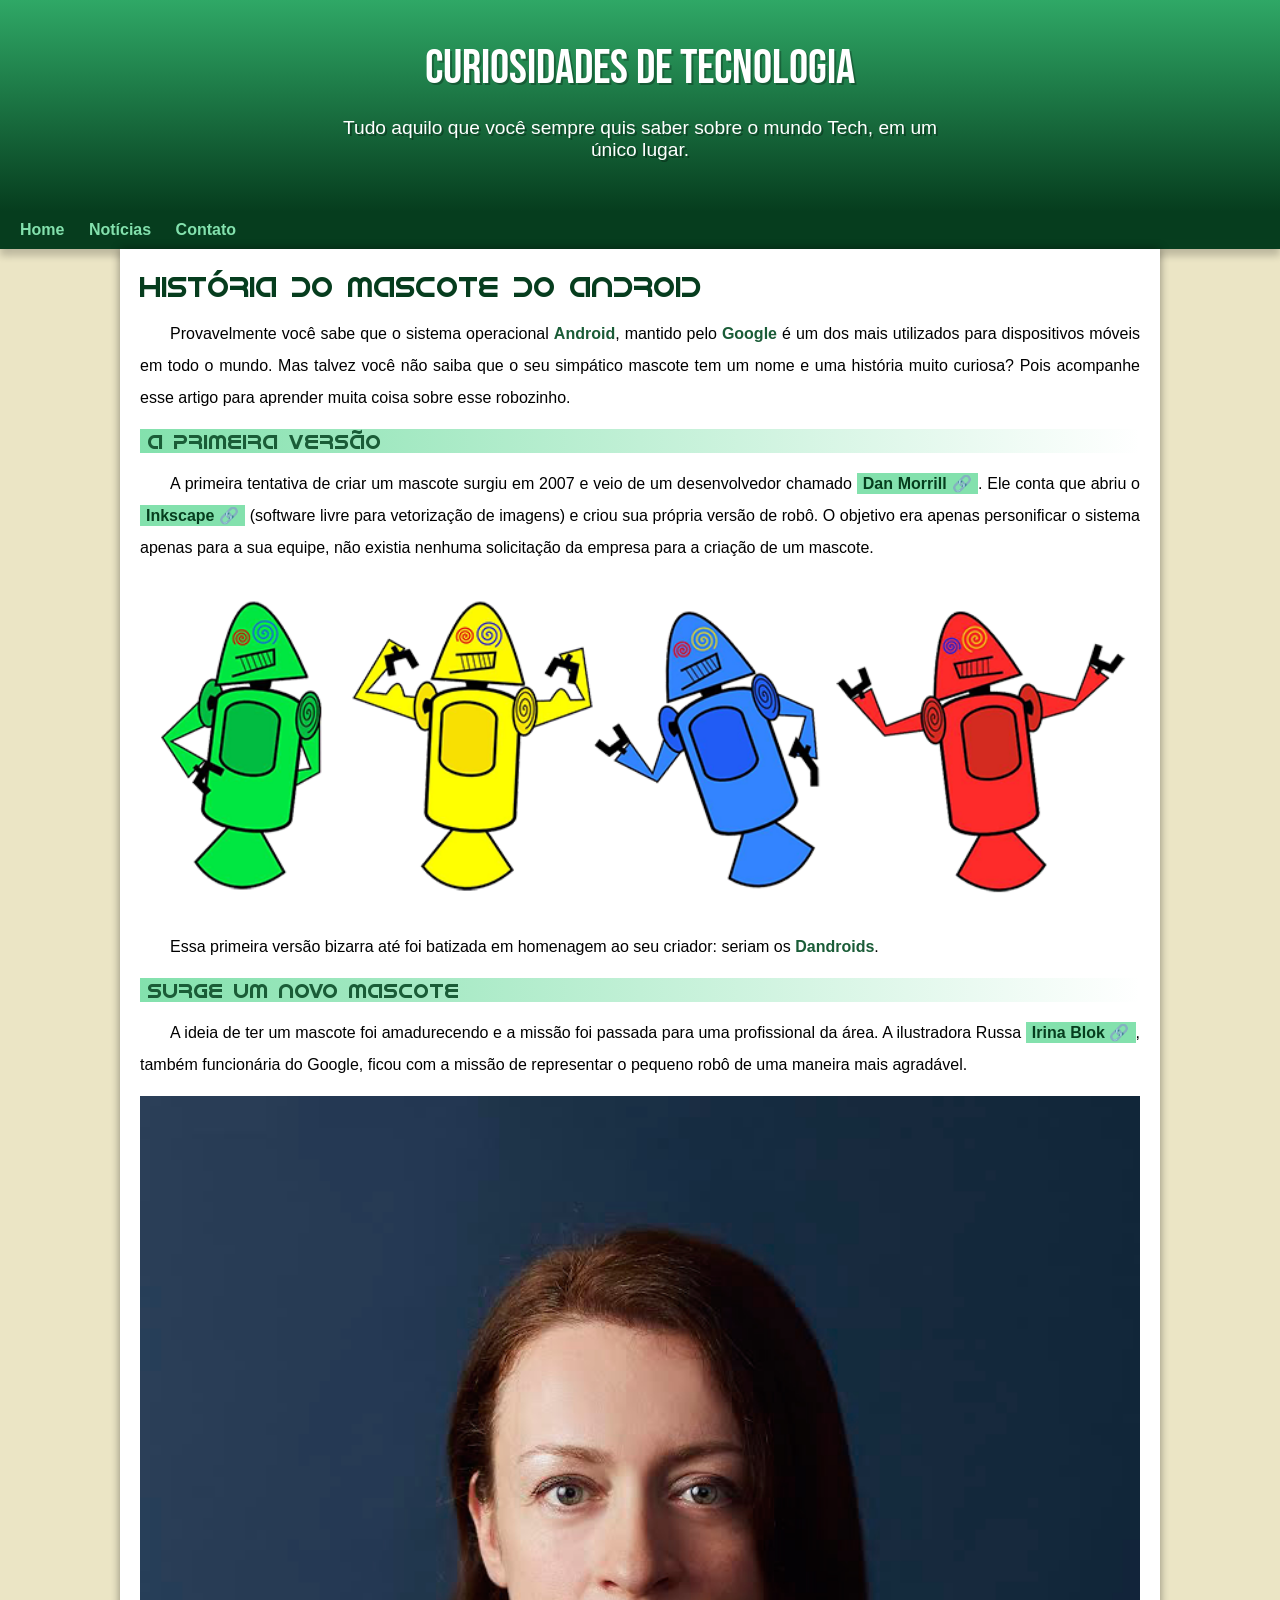
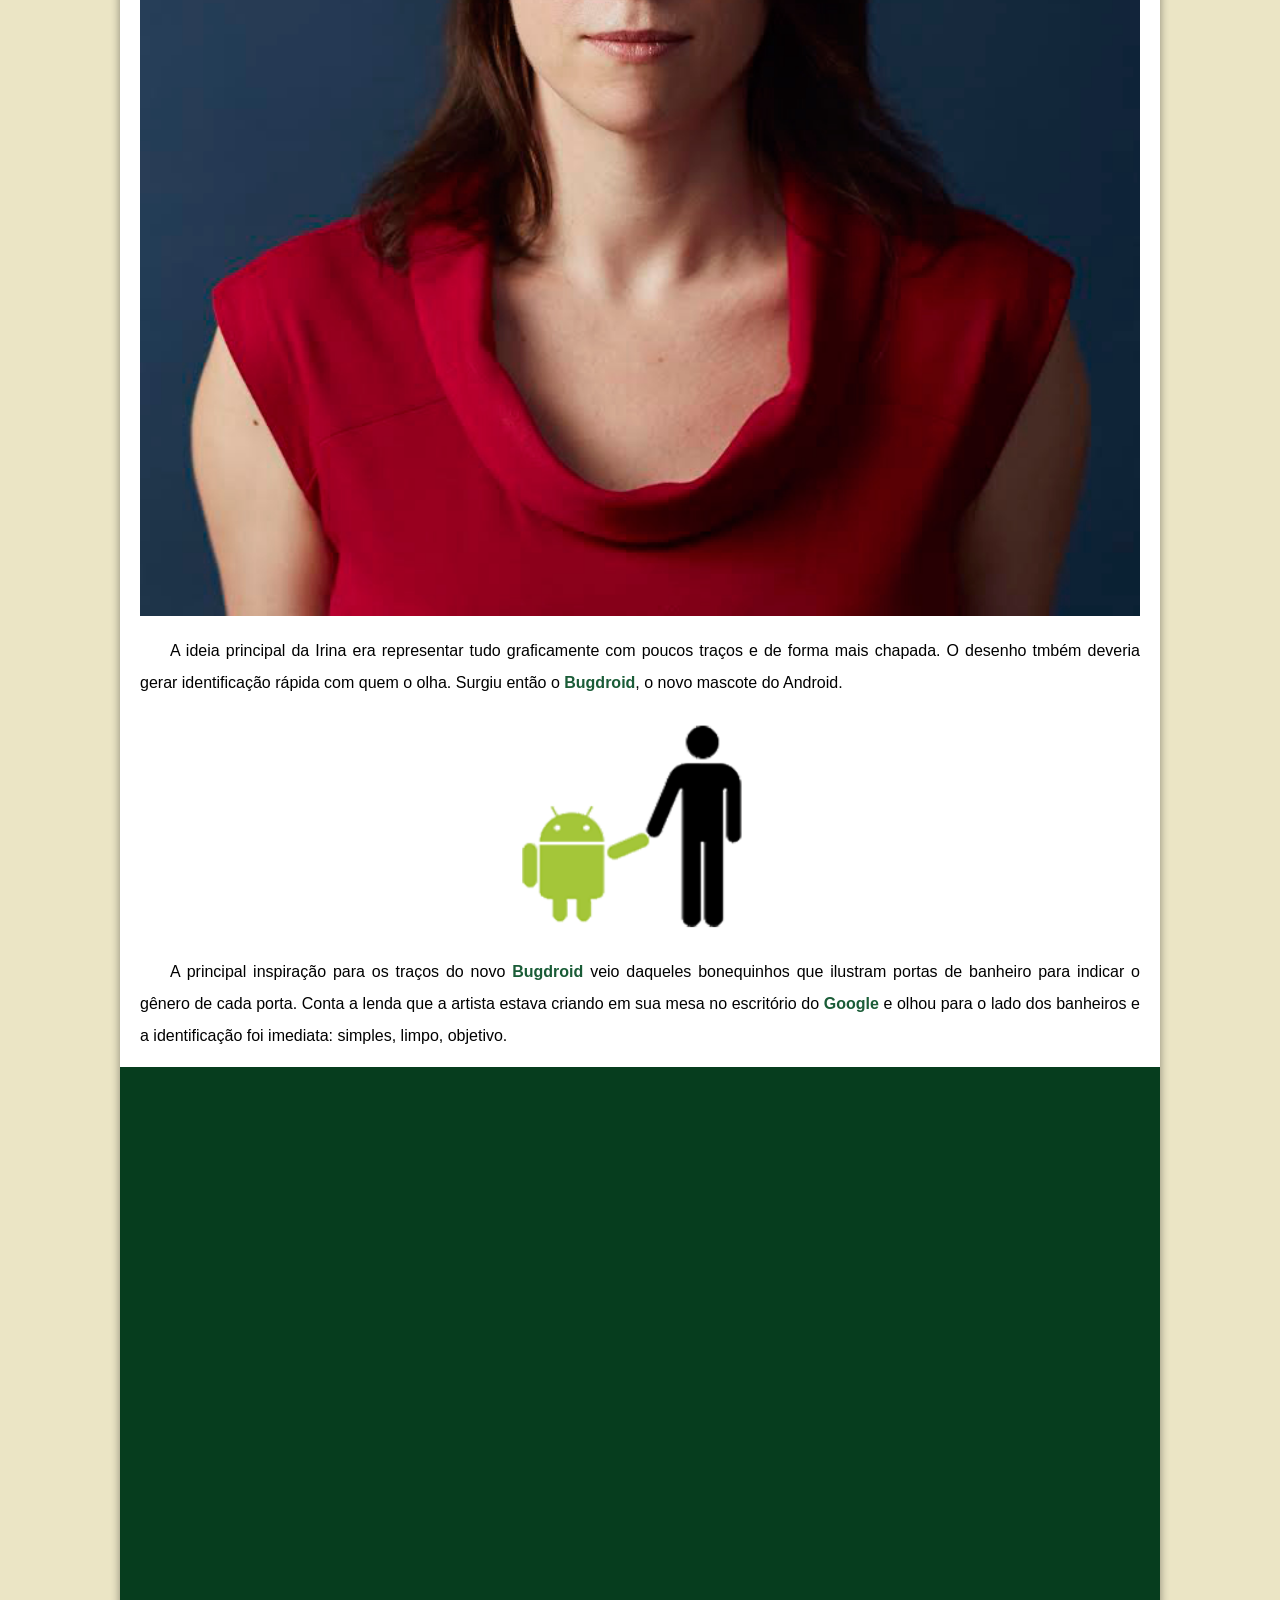
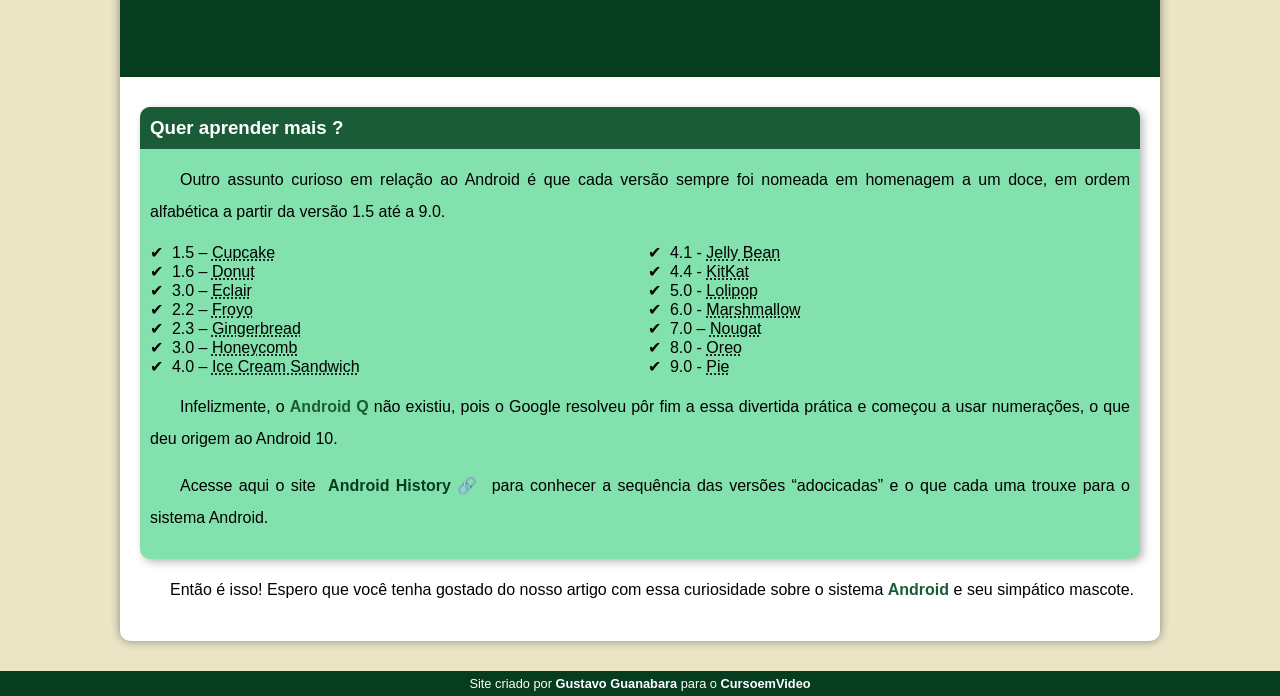
<file: index.html>
<!DOCTYPE html>
<html lang="pt-br">
<head>
    <meta charset="UTF-8">
    <meta http-equiv="X-UA-Compatible" content="IE=edge">
    <meta name="viewport" content="width=device-width, initial-scale=1.0">
    <title>Como surgiu o mascote do Android?</title>
    <link rel="shortcut icon" href="imagens/favicon.ico" type="image/x-icon">
    <link rel="stylesheet" href="style/style.css">
</head>
<body>
    <header>
        <h1>Curiosidades de Tecnologia</h1>
        <p>Tudo aquilo que você sempre quis saber sobre o mundo Tech, em um único lugar.
        </p>
    </header>
    <nav>
        <a href="#">Home</a>
        <a href="#">Notícias</a>
        <a href="#">Contato</a>
    </nav>
    <main>
        <article>
            <h1>História do Mascote do Android</h1>

            <p>Provavelmente você sabe que o sistema operacional <strong>Android</strong>, mantido pelo <strong>Google</strong> é um dos mais utilizados para dispositivos móveis em todo o mundo. Mas talvez você não saiba que o seu simpático mascote tem um nome e uma história muito curiosa? Pois acompanhe esse artigo para aprender muita coisa sobre esse robozinho.
            </p>

            <h2>A primeira versão</h2>

            <p>A primeira tentativa de criar um mascote surgiu em 2007 e veio de um desenvolvedor chamado <a href="https://androidcommunity.com/dan-morrill-shows-us-the-android-mascot-that-almost-was-20130103/" target="_blank" class="externo">Dan Morrill</a>. Ele conta que abriu o <a href="https://inkscape.org/pt-br/" target="_blank" class="externo">Inkscape</a> (software livre para vetorização de imagens) e criou sua própria versão de robô. O objetivo era apenas personificar o sistema apenas para a sua equipe, não existia nenhuma solicitação da empresa para a criação de um mascote.
            </p>

            <picture>
                <source media="(max-width: 670px)" srcset="imagens/dan-droids.png">
                <img src="imagens/dan-droids.png" alt="Primeiro mascote do Android">
            </picture>

            <p>Essa primeira versão bizarra até foi batizada em homenagem ao seu criador: seriam os <strong>Dandroids</strong>.
            </p>

            <h2>Surge um novo mascote
            </h2>

            <p>A ideia de ter um mascote foi amadurecendo e a missão foi passada para uma profissional da área. A ilustradora Russa <a href="https://www.irinablok.com/android" target="_blank" class="externo">Irina Blok</a>, também funcionária do Google, ficou com a missão de representar o pequeno robô de uma maneira mais agradável.
            </p>

           <picture>
                <source media="(max-width:670px )" srcset="imagens/irinablok.jpg">
                <img src="imagens/irinablok.jpg" alt="Irina blok, criadora do Bugdroid">
        </picture>

            <p>A ideia principal da Irina era representar tudo graficamente com poucos traços e de forma mais chapada. O desenho tmbém deveria gerar identificação rápida com quem o olha. Surgiu então o <strong>Bugdroid</strong>, o novo mascote do Android.
            </p>

           <img src="imagens/bugdroid.png" class="pequena" alt="Bugdroid">

            <p>A principal inspiração para os traços do novo <strong>Bugdroid</strong> veio daqueles bonequinhos que ilustram portas de banheiro para indicar o gênero de cada porta. Conta a lenda que a artista estava criando em sua mesa no escritório do <strong>Google</strong> e olhou para o lado dos banheiros e a identificação foi imediata: simples, limpo, objetivo.
            </p>

            <div class="video"><iframe width="560" height="315" src="https://www.youtube.com/embed/l2UDgpLz20M" title="YouTube video player" frameborder="0" allow="accelerometer; autoplay; clipboard-write; encrypted-media; gyroscope; picture-in-picture" allowfullscreen></iframe></div>

            <aside>
                <h3>Quer aprender mais ?</h3>

                <p>Outro assunto curioso em relação ao Android é que cada versão sempre foi nomeada em homenagem a um doce, em ordem alfabética a partir da versão 1.5 até a 9.0.</p>

                <ul>
                    <li>1.5 – <abbr title="Bolo de Copo">Cupcake</abbr>
                    </li>
                    <li>1.6 – <abbr title="Rosquinha">Donut </abbr>

                    </li>
                    <li>3.0 – <abbr title="Bomba">Eclair</abbr>

                    </li>
                    <li>2.2 – <abbr title="Iogurte Congelado">Froyo</abbr> 

                    </li>
                    <li>2.3 – <abbr title="Biscoito de Gengibre">Gingerbread</abbr>

                    </li>
                    <li>3.0 – <abbr title="Favo de mel">Honeycomb</abbr>

                    </li>
                    <li>4.0 – <abbr title="Sanduiche de Sorvete">Ice Cream Sandwich</abbr>

                    </li>
                    <li>4.1 - <abbr title="Jujuba">Jelly Bean</abbr>

                    </li>
                    <li>4.4 - <abbr title="KitKat">KitKat</abbr>

                    </li>
                    <li>5.0 - <abbr title="Pirulito">Lolipop</abbr>

                    </li>
                    <li>6.0 - <abbr title="Marshmallow">Marshmallow</abbr>

                    </li>
                    <li>7.0 – <abbr title="Torrone">Nougat</abbr>

                    </li>
                    <li>8.0 - <abbr title="Oreo">Oreo</abbr>

                    </li>
                    <li>9.0 - <abbr title="Torta">Pie</abbr>

                    </li>
                </ul>

                <p>Infelizmente, o <strong>Android Q</strong> não existiu, pois o Google resolveu pôr fim a essa divertida prática e começou a usar numerações, o que deu origem ao Android 10.<p>

                <p>Acesse aqui o site <a href="https://www.android.com/" target="_blank" class="externo">Android History</a> para conhecer a sequência das versões “adocicadas” e o que cada uma trouxe para o sistema Android.</p>
            </aside>

            <p>Então é isso! Espero que você tenha gostado do nosso artigo com essa curiosidade sobre o sistema <strong>Android</strong> e seu simpático mascote.</p>
        </article>
    </main>
    <footer>
        <p>Site criado por <a href="https://gustavoguanabara.github.io/" target="_blank">Gustavo Guanabara</a> para o <a href="https://www.youtube.com/cursoemvideo" target="_blank">CursoemVideo</a></p>
    </footer>
</body>
</html>
</file>
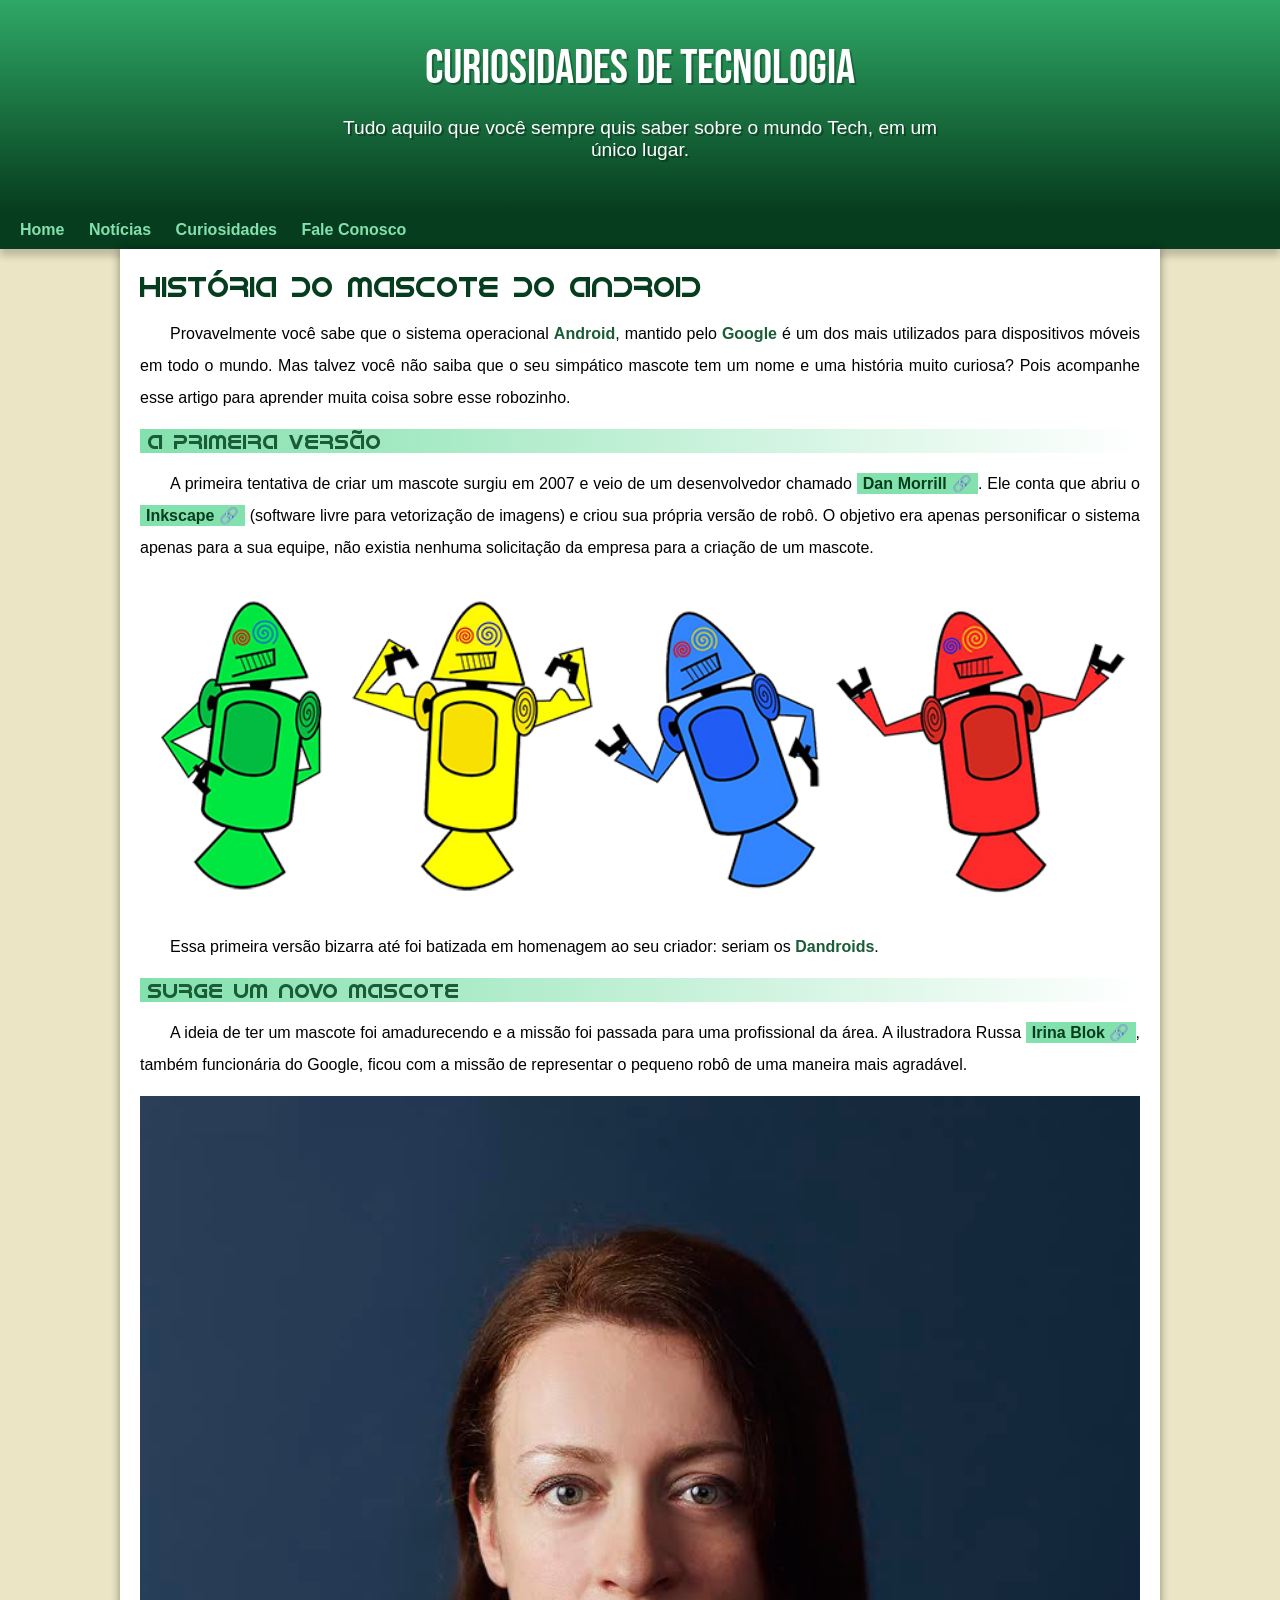
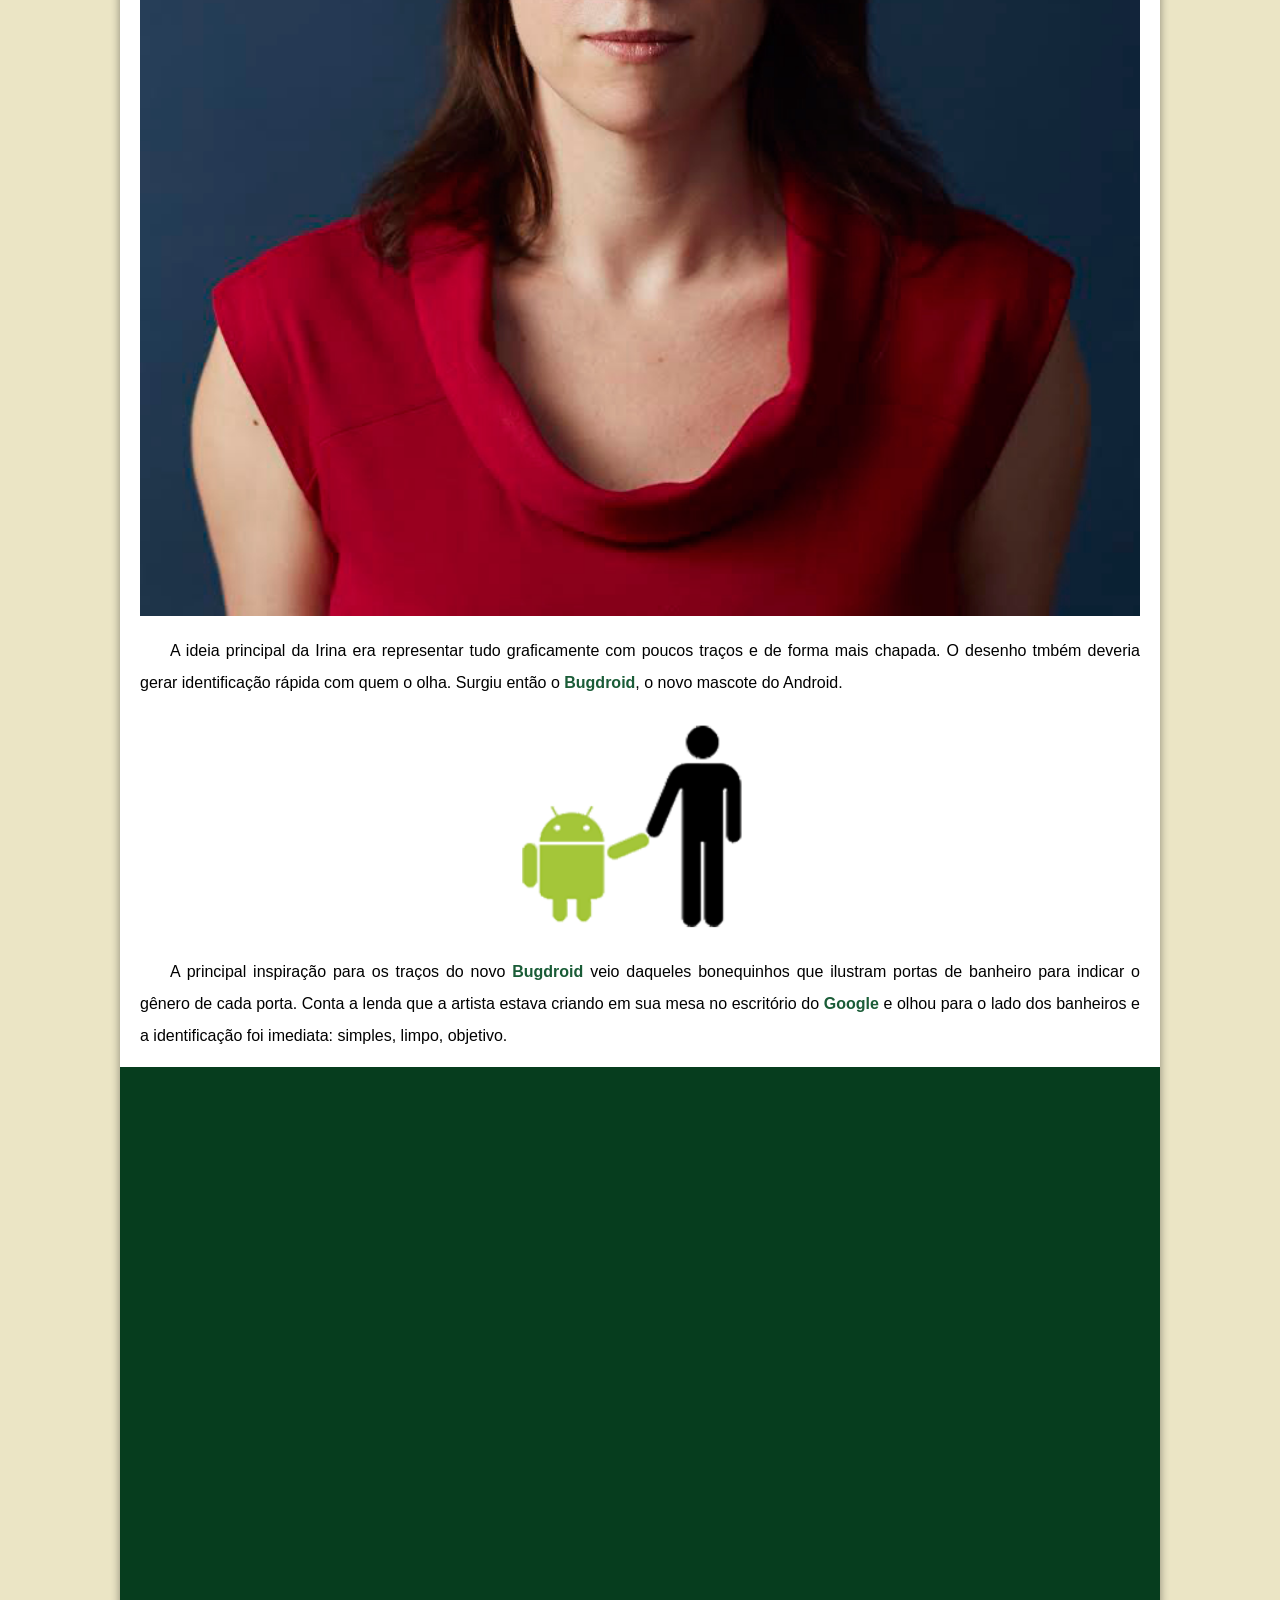
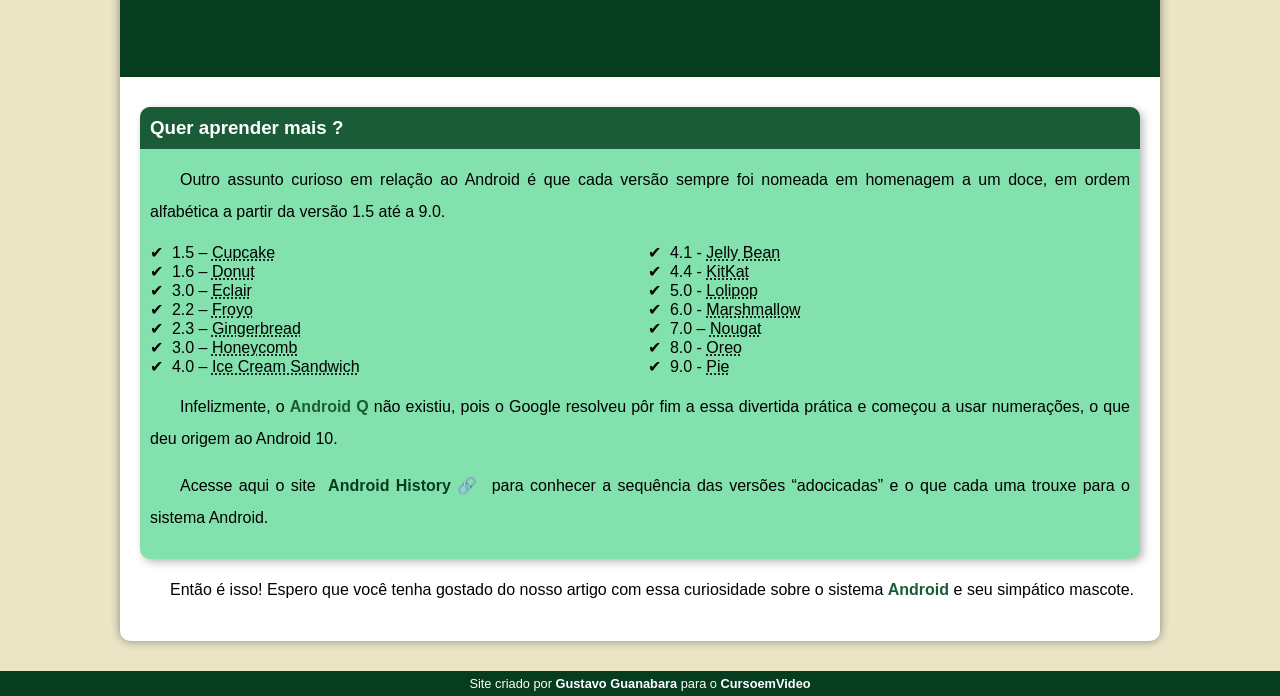
<file: index.html.html>
<!DOCTYPE html>
<html lang="pt-br">
<head>
    <meta charset="UTF-8">
    <meta http-equiv="X-UA-Compatible" content="IE=edge">
    <meta name="viewport" content="width=device-width, initial-scale=1.0">
    <title>Como surgiu o mascote do Android?</title>
    <link rel="shortcut icon" href="imagens/favicon.ico" type="image/x-icon">
    <link rel="stylesheet" href="style/style.css">
</head>
<body>
    <header>
        <h1>Curiosidades de Tecnologia</h1>
        <p>Tudo aquilo que você sempre quis saber sobre o mundo Tech, em um único lugar.
        </p>
    </header>
    <nav>
        <a href="#">Home</a>
        <a href="#">Notícias</a>
        <a href="#">Curiosidades</a>
        <a href="#">Fale Conosco</a>
    </nav>
    <main>
        <article>
            <h1>História do Mascote do Android</h1>

            <p>Provavelmente você sabe que o sistema operacional <strong>Android</strong>, mantido pelo <strong>Google</strong> é um dos mais utilizados para dispositivos móveis em todo o mundo. Mas talvez você não saiba que o seu simpático mascote tem um nome e uma história muito curiosa? Pois acompanhe esse artigo para aprender muita coisa sobre esse robozinho.
            </p>

            <h2>A primeira versão</h2>

            <p>A primeira tentativa de criar um mascote surgiu em 2007 e veio de um desenvolvedor chamado <a href="https://androidcommunity.com/dan-morrill-shows-us-the-android-mascot-that-almost-was-20130103/" target="_blank" class="externo">Dan Morrill</a>. Ele conta que abriu o <a href="https://inkscape.org/pt-br/" target="_blank" class="externo">Inkscape</a> (software livre para vetorização de imagens) e criou sua própria versão de robô. O objetivo era apenas personificar o sistema apenas para a sua equipe, não existia nenhuma solicitação da empresa para a criação de um mascote.
            </p>

            <picture>
                <source media="(max-width: 670px)" srcset="imagens/dan-droids.png">
                <img src="imagens/dan-droids.png" alt="Primeiro mascote do Android">
            </picture>

            <p>Essa primeira versão bizarra até foi batizada em homenagem ao seu criador: seriam os <strong>Dandroids</strong>.
            </p>

            <h2>Surge um novo mascote
            </h2>

            <p>A ideia de ter um mascote foi amadurecendo e a missão foi passada para uma profissional da área. A ilustradora Russa <a href="https://www.irinablok.com/android" target="_blank" class="externo">Irina Blok</a>, também funcionária do Google, ficou com a missão de representar o pequeno robô de uma maneira mais agradável.
            </p>

           <picture>
                <source media="(max-width:670px )" srcset="imagens/irinablok.jpg">
                <img src="imagens/irinablok.jpg" alt="Irina blok, criadora do Bugdroid">
        </picture>

            <p>A ideia principal da Irina era representar tudo graficamente com poucos traços e de forma mais chapada. O desenho tmbém deveria gerar identificação rápida com quem o olha. Surgiu então o <strong>Bugdroid</strong>, o novo mascote do Android.
            </p>

           <img src="imagens/bugdroid.png" class="pequena" alt="Bugdroid">

            <p>A principal inspiração para os traços do novo <strong>Bugdroid</strong> veio daqueles bonequinhos que ilustram portas de banheiro para indicar o gênero de cada porta. Conta a lenda que a artista estava criando em sua mesa no escritório do <strong>Google</strong> e olhou para o lado dos banheiros e a identificação foi imediata: simples, limpo, objetivo.
            </p>

            <div class="video"><iframe width="560" height="315" src="https://www.youtube.com/embed/l2UDgpLz20M" title="YouTube video player" frameborder="0" allow="accelerometer; autoplay; clipboard-write; encrypted-media; gyroscope; picture-in-picture" allowfullscreen></iframe></div>

            <aside>
                <h3>Quer aprender mais ?</h3>

                <p>Outro assunto curioso em relação ao Android é que cada versão sempre foi nomeada em homenagem a um doce, em ordem alfabética a partir da versão 1.5 até a 9.0.</p>

                <ul>
                    <li>1.5 – <abbr title="Bolo de Copo">Cupcake</abbr>
                    </li>
                    <li>1.6 – <abbr title="Rosquinha">Donut </abbr>

                    </li>
                    <li>3.0 – <abbr title="Bomba">Eclair</abbr>

                    </li>
                    <li>2.2 – <abbr title="Iogurte Congelado">Froyo</abbr> 

                    </li>
                    <li>2.3 – <abbr title="Biscoito de Gengibre">Gingerbread</abbr>

                    </li>
                    <li>3.0 – <abbr title="Favo de mel">Honeycomb</abbr>

                    </li>
                    <li>4.0 – <abbr title="Sanduiche de Sorvete">Ice Cream Sandwich</abbr>

                    </li>
                    <li>4.1 - <abbr title="Jujuba">Jelly Bean</abbr>

                    </li>
                    <li>4.4 - <abbr title="KitKat">KitKat</abbr>

                    </li>
                    <li>5.0 - <abbr title="Pirulito">Lolipop</abbr>

                    </li>
                    <li>6.0 - <abbr title="Marshmallow">Marshmallow</abbr>

                    </li>
                    <li>7.0 – <abbr title="Torrone">Nougat</abbr>

                    </li>
                    <li>8.0 - <abbr title="Oreo">Oreo</abbr>

                    </li>
                    <li>9.0 - <abbr title="Torta">Pie</abbr>

                    </li>
                </ul>

                <p>Infelizmente, o <strong>Android Q</strong> não existiu, pois o Google resolveu pôr fim a essa divertida prática e começou a usar numerações, o que deu origem ao Android 10.<p>

                <p>Acesse aqui o site <a href="https://www.android.com/" target="_blank" class="externo">Android History</a> para conhecer a sequência das versões “adocicadas” e o que cada uma trouxe para o sistema Android.</p>
            </aside>

            <p>Então é isso! Espero que você tenha gostado do nosso artigo com essa curiosidade sobre o sistema <strong>Android</strong> e seu simpático mascote.</p>
        </article>
    </main>
    <footer>
        <p>Site criado por <a href="https://gustavoguanabara.github.io/" target="_blank">Gustavo Guanabara</a> para o <a href="https://www.youtube.com/cursoemvideo" target="_blank">CursoemVideo</a></p>
    </footer>
</body>
</html>
</file>
<file: style/style.css>
@charset "UTF-8";

@import url('https://fonts.googleapis.com/css2?family=Bebas+Neue&display=swap');

@font-face {
    font-family: 'Android';
    src: url('../fontes/idroid/IDroid.otf') format('opentype');
    font-weight: normal;
}

:root {
    --cor0: #ebe5c5;
    --cor1: #83e1ad;
    --cor2: #3ddc84;
    --cor3: #2fa866;
    --cor4: #1a5c37;
    --cor5: #063d1e; 

    --fonte-padrao: Arial, Verdana, Helvetica, sans-serif;
    --fonte-destaque:  'Bebas Neue', cursive;
    --font-android: 'Android', cursive;
}

* {
    margin: 0px;
    padding: 0px;
}

body {
    background-color: var(--cor0);
    font-family: var(--fonte-padrao);
}

a.externo::after {
  content:'\00A0\1F517';
}

header {
    background-image: linear-gradient(to bottom, var(--cor3), var(--cor5));
    min-height: 150px;
    text-align: center;
    padding-top: 40px;
}

header > h1 {
    color:  white;
    font-family: var(--fonte-destaque);
    font-size: 3em;
    font-weight: normal;
    margin-bottom: 20px;
    text-shadow: 2px  2px 0px rgba(0, 0, 0, 0.267);
}

header > p {
    font-family: var(--fonte-padrao);
    font-size: 1.2em;
    color: white;
    max-width: 600px;
    padding-right: 10px;
    padding-left: 10px;
    margin: auto;
    padding-bottom: 50px;
    text-shadow: 2px  2px 0px rgba(0, 0, 0, 0.315)
} 

nav {
    background-color: var(--cor5);
    padding: 10px;
    box-shadow: 0px 7px 7px rgba(0, 0, 0, 0.192);
}

nav > a {
    color: var(--cor1);
    padding: 10px;
    border-radius: 5px;
    text-decoration: none;
    font-weight: bold;
    transition-duration: 0.5s;
}

nav > a:hover {
     background-color: var(--cor3);
     color: var(--cor5);
}

main {
    min-width: 300px;
    max-width: 1000px;
    margin: auto;
    margin-bottom: 30px;
    padding: 20px;
    background-color: white;
    box-shadow: 0px 0px 10px rgba(0, 0, 0, 0.418);
    border-bottom-left-radius: 10px;
    border-bottom-right-radius: 10px;
}

main h1 {
    color: var(--cor5);
    font-family: var(--font-android);
    font-weight: normal;
    font-size: 1.8em;
}

main h2 {
    font-family: var(--font-android);
    color: var(--cor4);
    font-size: 1.3em;
    font-weight: normal;
    background-image: linear-gradient(to right, var(--cor1), transparent);
    text-indent: 8px;
}

main p {
    margin: 15px 0px;
    text-align: justify;
    text-indent: 30px;
    font-size: 1em;
    line-height: 2em;
}

main strong {
color: var(--cor4);
font-weight: bold;
}

main a {
 text-decoration: none;
 font-weight: bold;
 color: var(--cor5);
 background-color: var(--cor1);
 padding: 2px 6px;
}

main a:hover {
text-decoration: underline;
color: var(--cor4);
}

main img {
    width: 100%;
}

main img.pequena {
    max-width: 350px;
    display: block;
    margin: auto;
}

div.video {
  background-color: var(--cor5);
  margin: 0px -20px 30px -20px;
  padding: 20px;
  padding-bottom: 59%;
  position: relative;
}

div.video > iframe {
    position: absolute;
    top: 5%;
    left: 5%;
    width: 90%;
    height: 90%;
}

aside {
   background-color: var(--cor1);
   padding: 10px;
   border-radius: 10px;
   box-shadow: 3px 3px 8px rgba(0, 0, 0, 0.281);
}

aside > h3{
  background-color: var(--cor4);
  color: white;
  padding: 10px;
  margin: -10px -10px 0px -10px;
  border-radius: 10px 10px 0px 0px;
}

aside > ul {
    list-style-type: '\2714\00A0\00A0';
   list-style-position: inside;
   columns: 2;
}

footer {
    background-color: var(--cor5);
    color: white;
    text-align: center;
    font-size: 0.8em;
    padding: 5px;
}

footer a {
    color: white;
    font-weight: bolder;
    text-decoration: none;
}

footer a:hover {
  text-decoration: underline;  
  color: var(--cor1);
}
</file>
